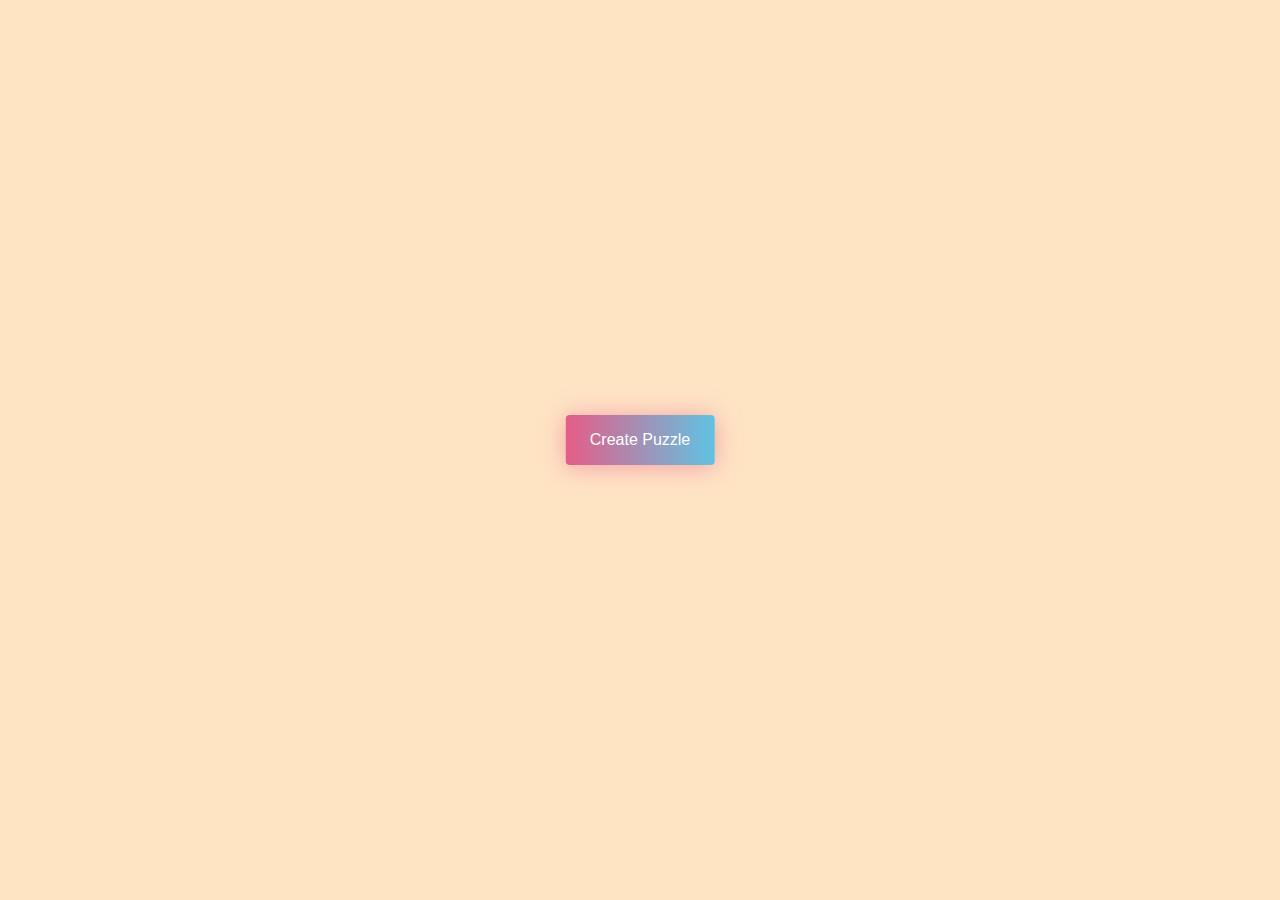
<file: Puzzle.html>
<!DOCTYPE html>
<html>

<head>
<meta charset="UTF-8">
<meta name="viewport" content="width=device-width, initial-scale=1.0">
<title>Puzzle</title>
<link rel="stylesheet" href="puzzle.css">
<script src="puzzle.js"></script>


</head>


<body>
  <div class="center">
    <button class="button button-first" data-type="square" onclick="handleButtonClick(getLevelFromURL(),event)">Create Puzzle</button>
</div>
    <div class="container">
        
    </div>
    <script>
      // URL에서 level 값을 추출하는 함수
      function getLevelFromURL() {
        const searchParams = new URLSearchParams(window.location.search);
        return parseInt(searchParams.get('level')) || 1; // 기본값은 1
      }
  
      // handleButtonClick 함수를 호출하여 퍼즐 생성
      
    </script>
</body>

</html>
</file>
<file: puzzle.css>
body {
    background-color: bisque;
    margin: 0;
    padding: 0;
    font-family: Arial, sans-serif;
  }
  
  .container {
    display: flex;
    justify-content: center;
    align-items: center;
    height: 100vh;
  }
  
  .left-section {
    flex: 1;
    padding: 20px;
    text-align: center;

    flex-direction: column; /* 세로로 정렬 */
    display: flex; /* Add this to make center-section a flex container */
    justify-content: center;
    align-items: center;
  }
  
  .puzzle-image {
    display: block; /* 이미지를 블록 요소로 변경 */
    max-width: 80%; /* 이미지 크기를 80%로 줄임 */
    max-height: auto;
    margin-top: -20px; /* 상단 여백 조정 */
    margin-bottom: 10px;
  }
  
  .center-section {
    flex: 1;
    padding: 10px;
    text-align: center;

    flex-direction: column; /* 세로로 정렬 */
    display: flex; /* Add this to make center-section a flex container */
    justify-content: center;
    align-items: center;
    
}
  

/* Adjust the container to maintain aspect ratio */

.container {
    display: flex;
    height: 100vh;
    
}

.button-container {
    display: flex;
    justify-content: center; /* 가로로 정렬 */
    align-items: center;
   margin-top: -10%;
}
.button-image {
    display: inline-block; /* 또는 inline 속성 사용 */
    max-width: 80%; /* 버튼 컨테이너의 너비에 맞추기 */
    margin-top: 15%; /* 이미지와 버튼 사이 간격 조절 */
    margin-left: auto;
    margin-right: auto;
}



#board {
    margin-top: 3%;
    display: flex;
    flex-direction: column;
    align-items: center;
    justify-content:space-between;
    width: 70%; /* 오른쪽 영역의 너비 조정 */
    height: 85%;
    background-color: brown;
    aspect-ratio: 1;
    max-width: 80%;
    max-height: 80%;
}

.board-container {
    display: grid;
    grid-template-columns: repeat(3, 1fr);
    gap: 2px;
    max-width: 100%;
    margin-top: 1%;
    margin-bottom: 1%;
    margin-left: 0.5%;
    margin-right: 0.5%;
    height: 100%;
    overflow: hidden;
    aspect-ratio: 1;
}

.board-container img {
    max-width: 100%;
    max-height: 100%;
    border: 1px solid whitesmoke;
}

#board h1 {
    text-align: center;
    margin-left: 0;
    margin-bottom: 10px;
    font-size: 40px;
    font-weight: bold;
}

.turns-container {
  display: flex;
  flex-direction: column;
  align-items: center;
  margin-top: 10%;
}
.turns-image {
  max-width: 100px; /* 이미지에 맞게 조정 */
  /* 추가적인 이미지 스타일 조정 */
}
.turns-text {
  font-size: 100%;
  text-align: center;
  font-family: 'Arial', sans-serif; /* 원하는 글꼴로 변경 */
  font-weight: bold; /* 굵게 스타일링 */
  position: absolute; /* 텍스트를 절대 위치로 배치 */
  top: 67%; /* 텍스트를 이미지 상단 중앙에 배치 */
  left: 50%; /* 가운데 정렬 */
  transform: translate(-50%, -50%); /* 가운데 정렬 조정 */
}

.image-container {
  position: relative; /* 컨테이너를 상대 위치로 설정 */
}
/*Craete Puzzle*/
.button {
  padding: 1em 1.5em;
  font-size: 1em;
  font-weight: 400;
  font-family: "Helvetica", "Arial", sans-serif;
  border-radius: 4px;
  cursor: pointer;
  appearance: none;
  border: none;
  color: #ffffff;
  margin-bottom: 20px;
}

.button-first {
  background: linear-gradient(to right, #e55d87, #5fc3e4);
  box-shadow: 0 2px 25px rgba(229, 93, 135, 0.5);
}

.button-first:active {
  background: linear-gradient(
    to right,
    rgba(229, 93, 135, 0.9),
    rgba(95, 195, 228, 0.9)
  );
}

.button-second {
  background: linear-gradient(to right, #1488cc, #2b32b2);
  box-shadow: 0 2px 25px rgba(20, 137, 204, 0.5);
}

.button-second:active {
  background: linear-gradient(
    to right,
    rgba(20, 136, 204, 0.9),
    rgba(43, 50, 178, 0.9)
  );
}

.button:focus {
  outline: none;
}

particle {
  left: 0;
  top: 0;
  pointer-events: none;
  position: fixed;
  opacity: 0;
}

.frame {
  position: absolute;
  top: 50%;
  left: 50%;
  width: 400px;
  height: 400px;
  margin-top: -200px;
  margin-left: -200px;
  border-radius: 4px;
  box-shadow: 4px 8px 16px 0 rgba(0, 0, 0, 0.1);
  overflow: hidden;
  background: #fff;
  color: #333;
  font-family: "Open Sans", Helvetica, sans-serif;
  -webkit-font-smoothing: antialiased;
  -moz-osx-font-smoothing: grayscale;
}

.center {
  position: absolute;
  top: 50%;
  left: 50%;
  transform: translate(-50%, -50%);

  display: flex;
  flex-direction: column;
}
</file>
